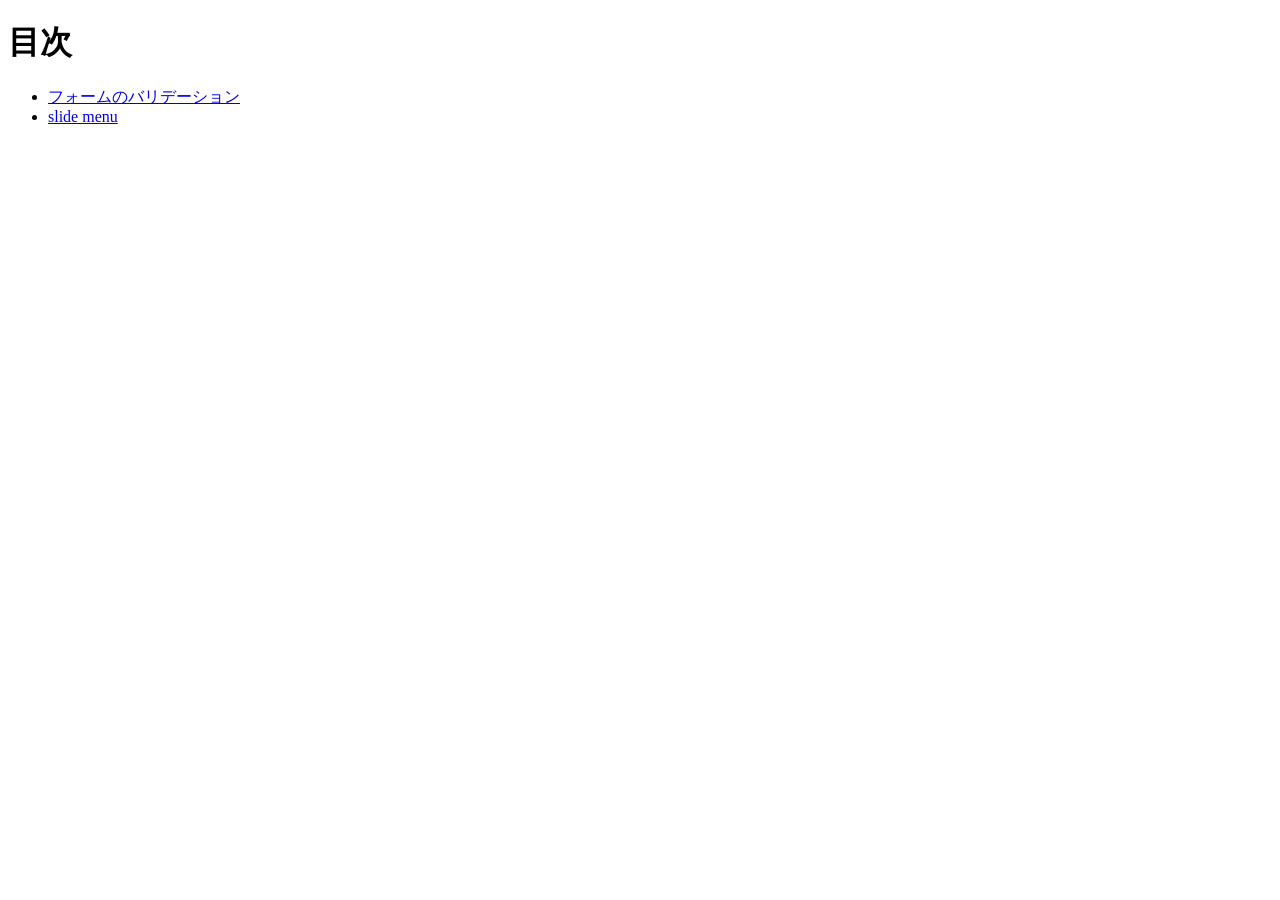
<file: index.html>
<!DOCTYPE html>
<html lang="">
<head>
  <meta charset="UTF-8">
  <title>20260910-js</title>
</head>
<body>
  <h1>目次</h1>

  <ul>
    <li><a href="form/index.html">フォームのバリデーション</a></li>
    <li><a href="sm/index.html">slide menu</a></li>
  </ul>
</body>
</html>
</file>
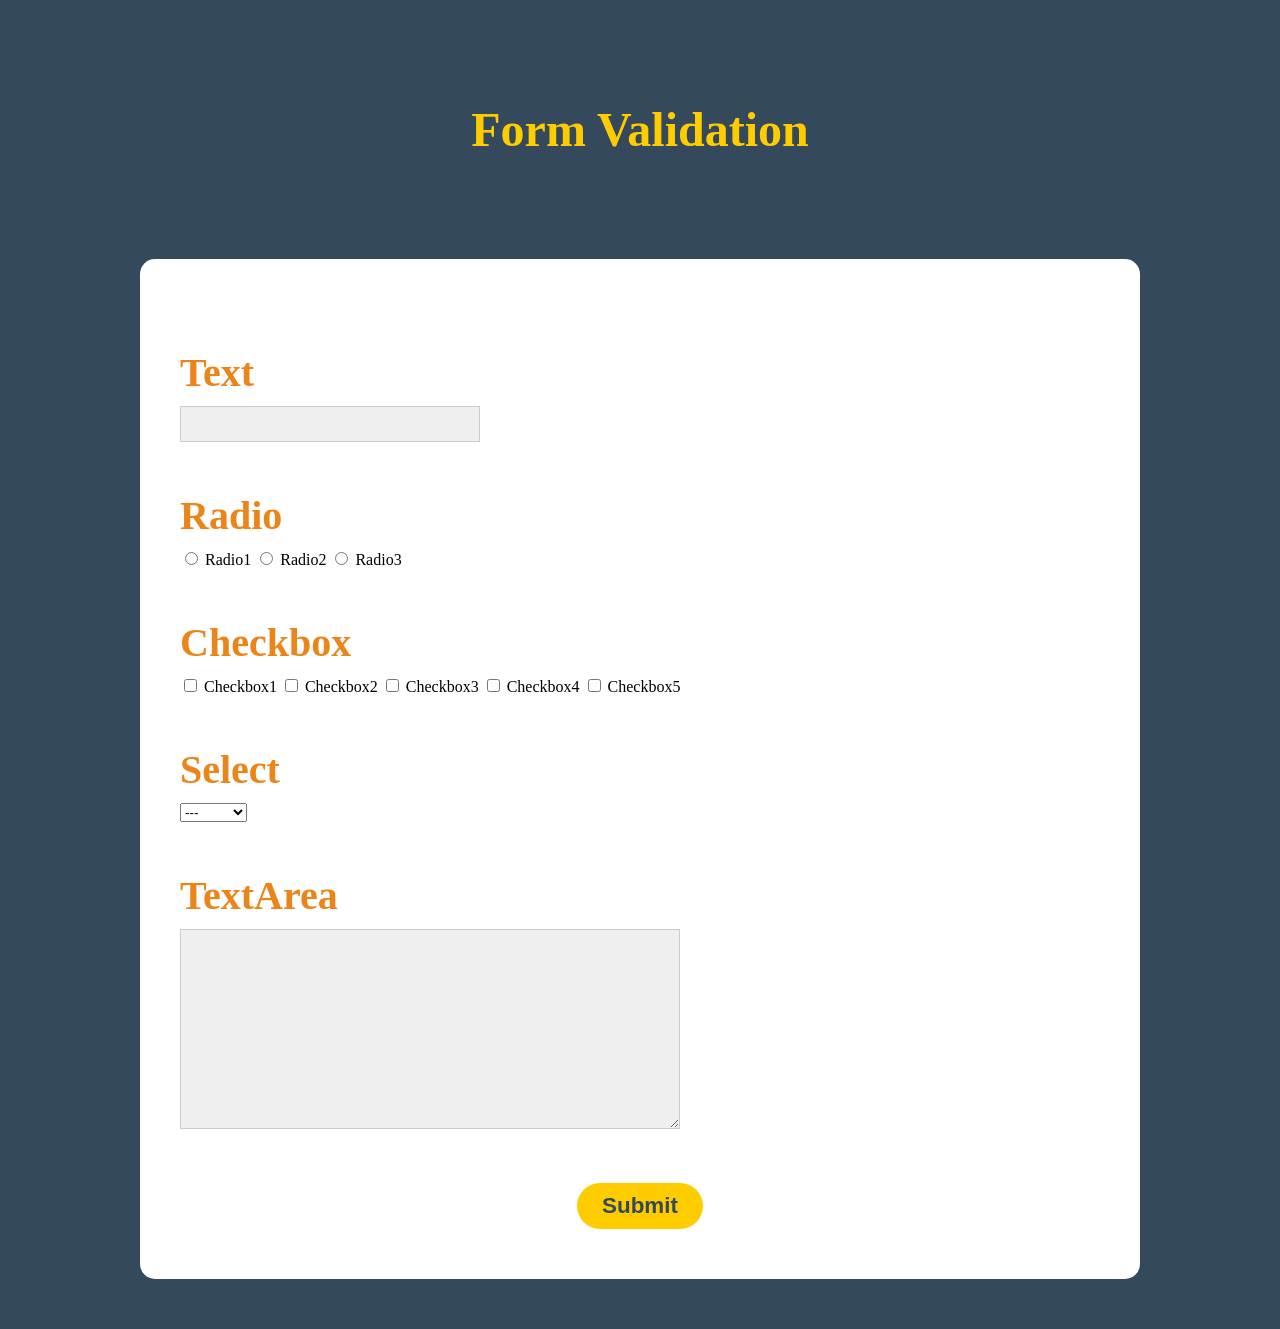
<file: form/index.html>
<!DOCTYPE html>
<html lang="ja">
<head>
  <meta charset="UTF-8">
  <title>フォームのバリデーション</title>
  <link rel="stylesheet" href="style.css">
</head>
<body>
  <header>
    <h1>Form Validation</h1>
  </header>

  <main>
    <form action="form.php" method="post">
      <!-- テキスト（1行） -->
      <div id="textSection">
        <p><label for="text">Text</label></p>
        <p class="alert">Alert : Text</p>
        <input type="text" id="text" name="text" value="">
      </div>

      <!-- ラジオボタン -->
      <div id="radioSection">
        <p>Radio</p>
        <p class="alert">Alert : Radio</p>
        <input type="radio" id="radio1" name="radio" value="Radio1">
        <label for="radio1">Radio1</label>
        <input type="radio" id="radio2" name="radio" value="Radio2">
        <label for="radio2">Radio2</label>
        <input type="radio" id="radio3" name="radio" value="Radio3">
        <label for="radio3">Radio3</label>
      </div>

      <!-- チェックボックス -->
      <div id="checkboxSection">
        <p>Checkbox</p>
        <p class="alert">Alert : Checkbox</p>
        <input type="checkbox" id="checkbox1" name="checkbox" value="Checkbox1">
        <label for="checkbox1">Checkbox1</label>
        <input type="checkbox" id="checkbox2" name="checkbox" value="Checkbox2">
        <label for="checkbox2">Checkbox2</label>
        <input type="checkbox" id="checkbox3" name="checkbox" value="Checkbox3">
        <label for="checkbox3">Checkbox3</label>
        <input type="checkbox" id="checkbox4" name="checkbox" value="Checkbox4">
        <label for="checkbox4">Checkbox4</label>
        <input type="checkbox" id="checkbox5" name="checkbox" value="Checkbox5">
        <label for="checkbox5">Checkbox5</label>
      </div>

      <!-- セレクトボックス -->
      <div id="selectSection">
        <p>Select</p>
        <p class="alert">Alert : Select</p>
        <select>
          <option value="none">---</option>
          <option value="Select1">Select1</option>
          <option value="Select2">Select2</option>
          <option value="Select3">Select3</option>
        </select>
      </div>

      <!-- テキスト（複数行） -->
      <div id="textareaSection">
        <p>TextArea</p>
        <p class="alert">Alert : TextArea</p>
        <textarea id="textarea" name="textarea"></textarea>
      </div>

      <!-- 送信ボタン -->
      <input type="submit" value="Submit" id="submitBtn">
    </form>
  </main>

  <!-- jQuery本体 -->
  <script src="https://code.jquery.com/jquery-3.7.1.min.js" integrity="sha256-/JqT3SQfawRcv/BIHPThkBvs0OEvtFFmqPF/lYI/Cxo=" crossorigin="anonymous"></script>
  <!-- 自作JS -->
  <script src="script.js"></script>
</body>
</html>
</file>
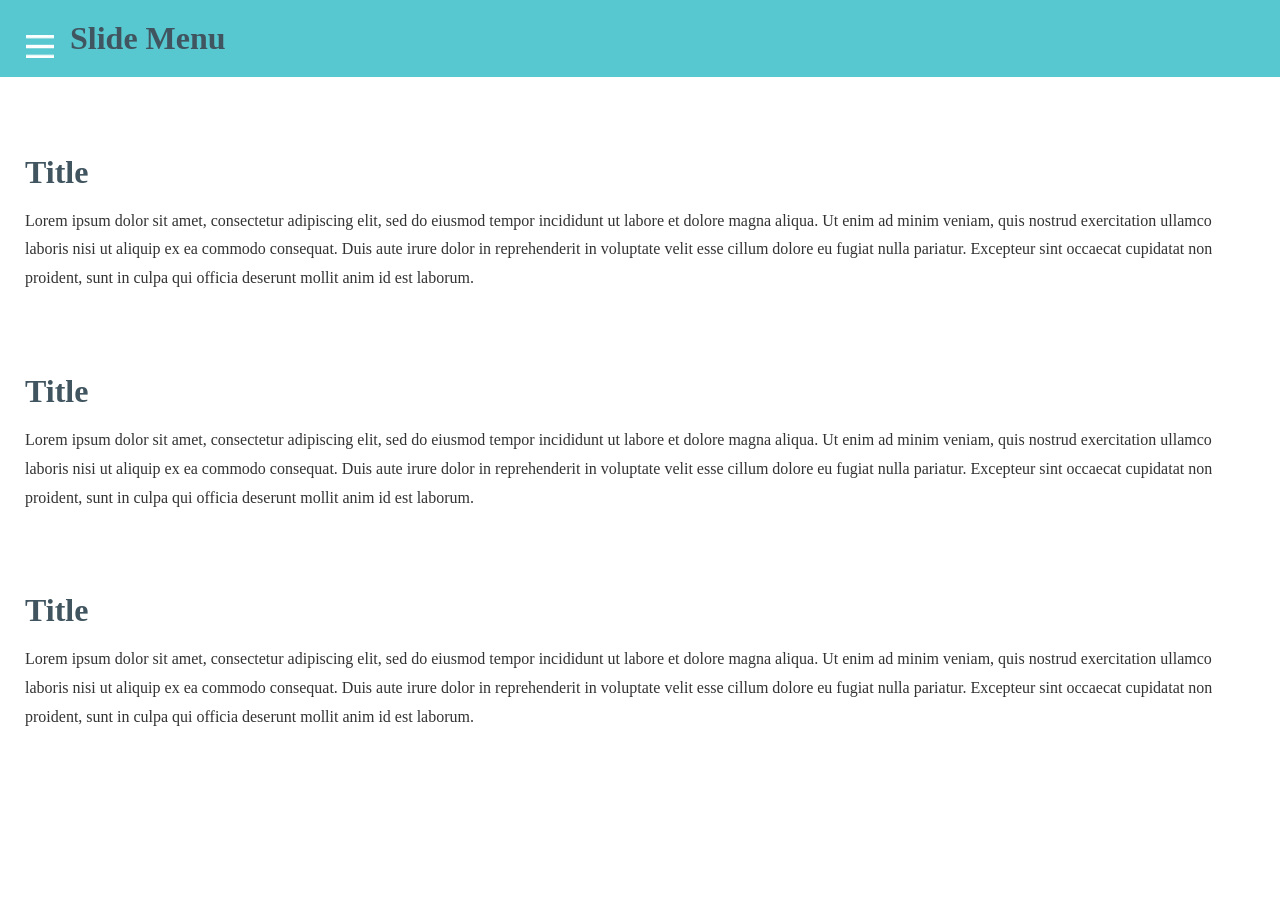
<file: sm/index.html>
<!DOCTYPE html>
<html lang="ja">
<head>
  <meta charset="UTF-8">
  <title>スライドメニュー</title>
  <link rel="stylesheet" href="style.css">
</head>
<body>
  <header>
    <h1>Slide Menu</h1>
    <button><img src="../button.png" alt="Menu"></button>
  </header>
  
  <nav>
    <ul>
      <li><a href="#">Menu1</a></li>
      <li><a href="#">Menu2</a></li>
      <li><a href="#">Menu3</a></li>
      <li><a href="#">Menu4</a></li>
    </ul>
  </nav>

  <main>
    <section>
      <h2>Title</h2>
      <p>Lorem ipsum dolor sit amet, consectetur adipiscing elit, sed do eiusmod tempor incididunt ut labore et dolore magna aliqua. Ut enim ad minim veniam, quis nostrud exercitation ullamco laboris nisi ut aliquip ex ea commodo consequat. Duis aute irure dolor in reprehenderit in voluptate velit esse cillum dolore eu fugiat nulla pariatur. Excepteur sint occaecat cupidatat non proident, sunt in culpa qui officia deserunt mollit anim id est laborum.</p>
    </section>
    
    <section>
      <h2>Title</h2>
      <p>Lorem ipsum dolor sit amet, consectetur adipiscing elit, sed do eiusmod tempor incididunt ut labore et dolore magna aliqua. Ut enim ad minim veniam, quis nostrud exercitation ullamco laboris nisi ut aliquip ex ea commodo consequat. Duis aute irure dolor in reprehenderit in voluptate velit esse cillum dolore eu fugiat nulla pariatur. Excepteur sint occaecat cupidatat non proident, sunt in culpa qui officia deserunt mollit anim id est laborum.</p>
    </section>

    <section>
      <h2>Title</h2>
      <p>Lorem ipsum dolor sit amet, consectetur adipiscing elit, sed do eiusmod tempor incididunt ut labore et dolore magna aliqua. Ut enim ad minim veniam, quis nostrud exercitation ullamco laboris nisi ut aliquip ex ea commodo consequat. Duis aute irure dolor in reprehenderit in voluptate velit esse cillum dolore eu fugiat nulla pariatur. Excepteur sint occaecat cupidatat non proident, sunt in culpa qui officia deserunt mollit anim id est laborum.</p>
    </section>
  </main>

  <!-- jQuery本体 -->
  <script src="https://code.jquery.com/jquery-3.7.1.min.js" integrity="sha256-/JqT3SQfawRcv/BIHPThkBvs0OEvtFFmqPF/lYI/Cxo=" crossorigin="anonymous"></script>
  <script src="script.js"></script>
</body>
</html>
</file>
<file: form/style.css>
@charset "utf-8";

* {
  box-sizing: border-box;
}

body {
  background: #35495c;
}
main {
  width: 1000px;
  margin: 0 auto 50px;
  display: block;
  background: #fff;
  border-radius: 15px;
  padding: 50px 40px;
}
h1 {
  color: #ffcc00;
  text-align: center;
  font-size: 3em;
  padding: 70px 0;
  font-weight: bold;
}
main div {
  margin-bottom: 50px;
}
main div p:first-child {
  font-size: 2.5em;
  color: #ec8519;
  margin-bottom: 10px;
  font-weight: bold;
}
p.alert {
  font-size: 1em;
  font-weight: normal;
  margin: 10px 0;
  color: #dc2900;
}
input[type="text"],
textarea {
  padding: 5px;
  font-size: 1.3em;
  color: #333;
  border: 1px solid #ccc;
  background: #efefef;
}
input[type="text"] {
  width: 300px;
}
textarea {
  width: 500px;
  height: 200px;
}
#submitBtn {
  color: #35495c;
  background: #ffcc00;
  border: 0;
  border-radius: 30px;
  display: block;
  margin: 0 auto;
  font-size: 1.4em;
  padding: 10px 25px;
  font-weight: bold;
}
#submitBtn:focus {
  outline: none;
}
</file>
<file: sm/style.css>
@charset "utf-8";

* {
  box-sizing: border-box;
}

body {
  overflow-x: hidden;
  margin: 0;
}

/* ヘッダー */
header {
  position: relative;
  padding: 20px;
  color: #40555f;
  background: #58c8d0;
}

header h1 {
  margin: 0 0 0 50px;
}

/* ボタン */
header button {
  position: absolute;
  top: 28px;
  left: 20px;
  background: transparent;
  border: none;
  width: 40px;
  height: 40px;
  cursor: pointer;
}

header button img {
  width: 100%;
}

/* スライドメニュー */
nav {
  position: fixed;
  top: 0;
  bottom: 0;
  width: 250px;
  background: #5c7079;
  /* ネガティブマージンで画面外に隠す */
  margin-left: -250px;
}

nav ul {
  list-style: none;
  margin: 0;
  padding: 0;
}

nav a {
  text-decoration: none;
  display: block;
  padding: 20px 25px;
  color: #fff;
  border-bottom: 1px solid #40555f;
}

nav a:hover {
  background: #56676f;
}

/* メインコンテンツ */
main {
  padding: 50px 0 20px;
  color: #333;
}

section {
  padding: 0 25px;
  margin-bottom: 80px;
}

section h2 {
  font-size: 2em;
  color: #40555f;
  margin-bottom: 10px;
}

section p {
  line-height: 1.8;
}
</file>
